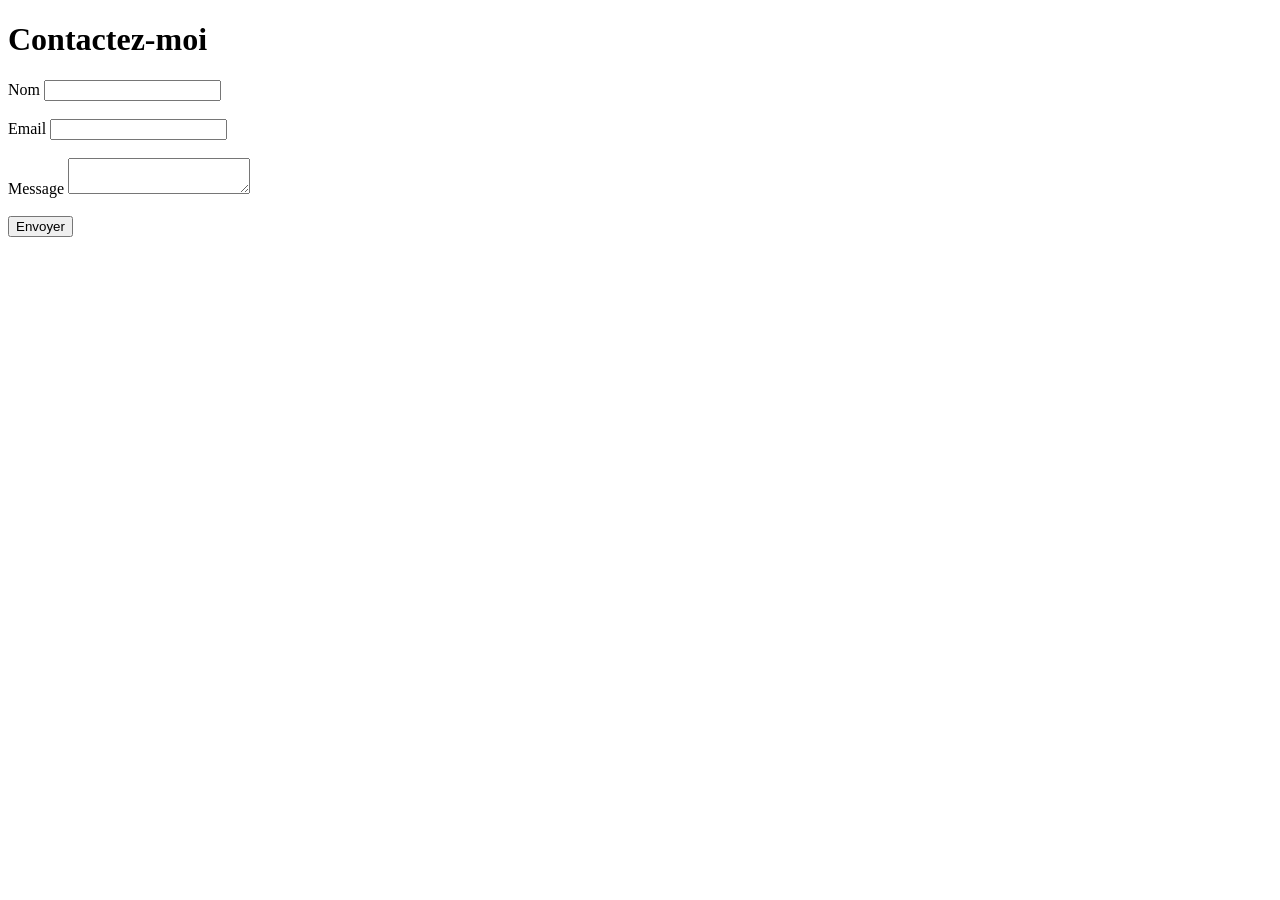
<file: frontend/contact.html>
<!DOCTYPE html>
<html lang="fr">
<head>
    <meta charset="UTF-8">
    <title>Contact</title>
</head>
<body>
    <h1>Contactez-moi</h1>
    <form action="#" method="post">
        <label for="nom">Nom</label>
        <input type="text" id="nom" name="nom" required><br><br>

        <label for="email">Email</label>
        <input type="email" id="email" name="email" required><br><br>

        <label for="message">Message</label>
        <textarea id="message" name="message" required></textarea><br><br>

        <button type="submit">Envoyer</button>
    </form>
</body>
</html>
</file>
